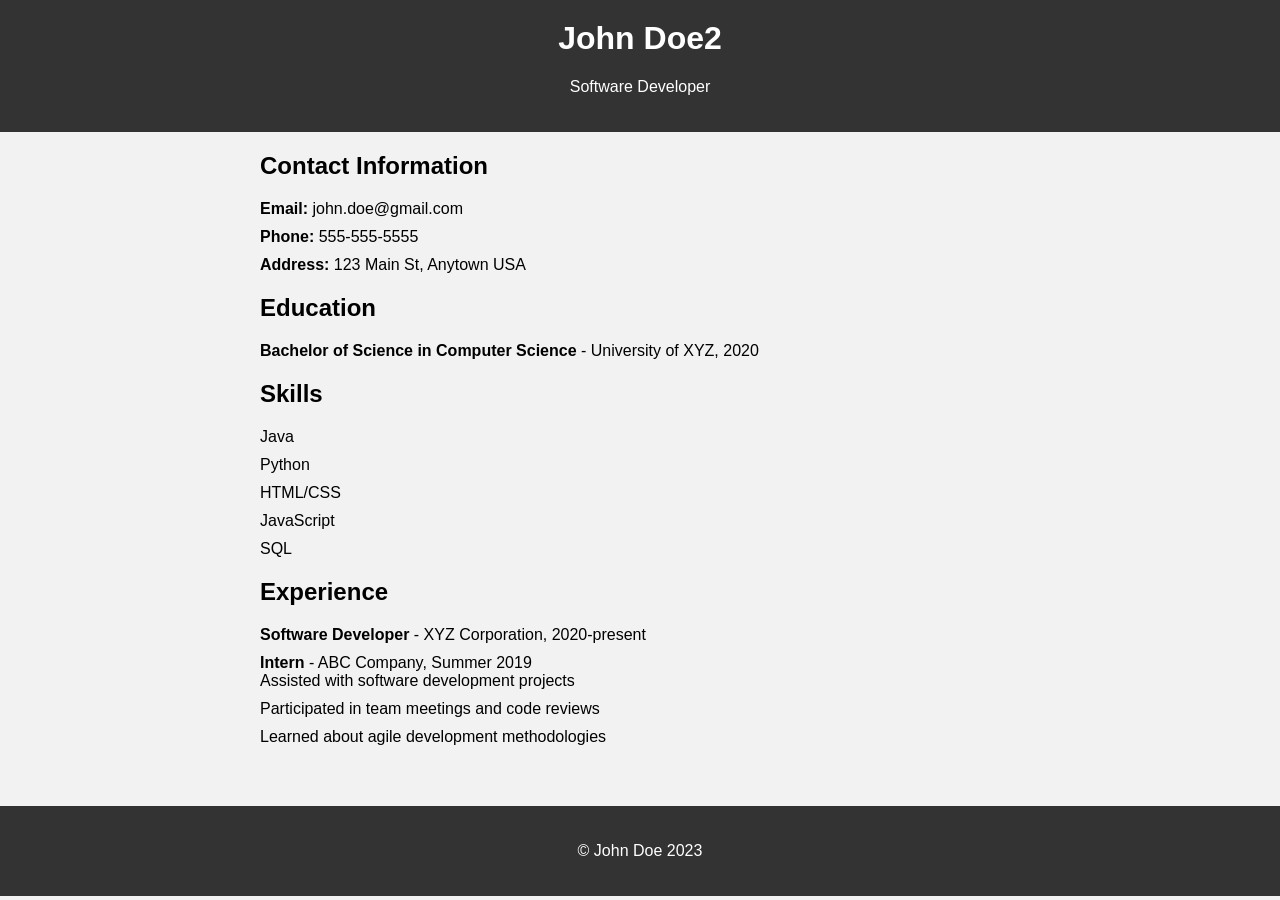
<file: index.html>
<!DOCTYPE html>
<html lang="en">
  <head>
    <meta charset="UTF-8" />
    <meta name="viewport" content="width=device-width, initial-scale=1.0" />
    <title>My Resume</title>
    <link rel="stylesheet" type="text/css" href="style.css" />
  </head>
  <body>
    <header>
      <h1>John Doe2</h1>
      <p>Software Developer</p>
    </header>
    <div class="container">
      <div class="section">
        <h2>Contact Information</h2>
        <ul>
          <li><span>Email:</span> john.doe@gmail.com</li>
          <li><span>Phone:</span> 555-555-5555</li>
          <li><span>Address:</span> 123 Main St, Anytown USA</li>
        </ul>
      </div>
      <div class="section">
        <h2>Education</h2>
        <ul>
          <li>
            <span>Bachelor of Science in Computer Science</span> - University of
            XYZ, 2020
          </li>
        </ul>
      </div>
      <div class="section">
        <h2>Skills</h2>
        <ul>
          <li>Java</li>
          <li>Python</li>
          <li>HTML/CSS</li>
          <li>JavaScript</li>
          <li>SQL</li>
        </ul>
      </div>
      <div class="section">
        <h2>Experience</h2>
        <ul>
          <li>
            <span>Software Developer</span> - XYZ Corporation, 2020-present
          </li>
          <li>
            <span>Intern</span> - ABC Company, Summer 2019
            <ul>
              <li>Assisted with software development projects</li>
              <li>Participated in team meetings and code reviews</li>
              <li>Learned about agile development methodologies</li>
            </ul>
          </li>
        </ul>
      </div>
    </div>
    <footer>
      <p>&copy; John Doe 2023</p>
    </footer>
  </body>
</html>
</file>
<file: style.css>
*{
    box-sizing: border-box;
    font-family: Arial, sans-serif;
  }

  body {
    margin: 0;
    padding: 0;
    background-color: #f2f2f2;
  }

  header {
    background-color: #333;
    color: white;
    text-align: center;
    padding: 20px;
  }

  h1 {
    margin-top: 0;
  }

  .container {
    max-width: 800px;
    margin: auto;
    padding: 20px;
  }

  .section {
    margin-bottom: 20px;
  }

  .section h2 {
    margin-top: 0;
  }

  .section ul {
    list-style-type: none;
    margin: 0;
    padding: 0;
  }

  .section ul li {
    margin-bottom: 10px;
  }

  .section ul li span {
    font-weight: bold;
  }

  footer {
    background-color: #333;
    color: white;
    text-align: center;
    padding: 20px;
    margin-top: 20px;
  }
</file>
